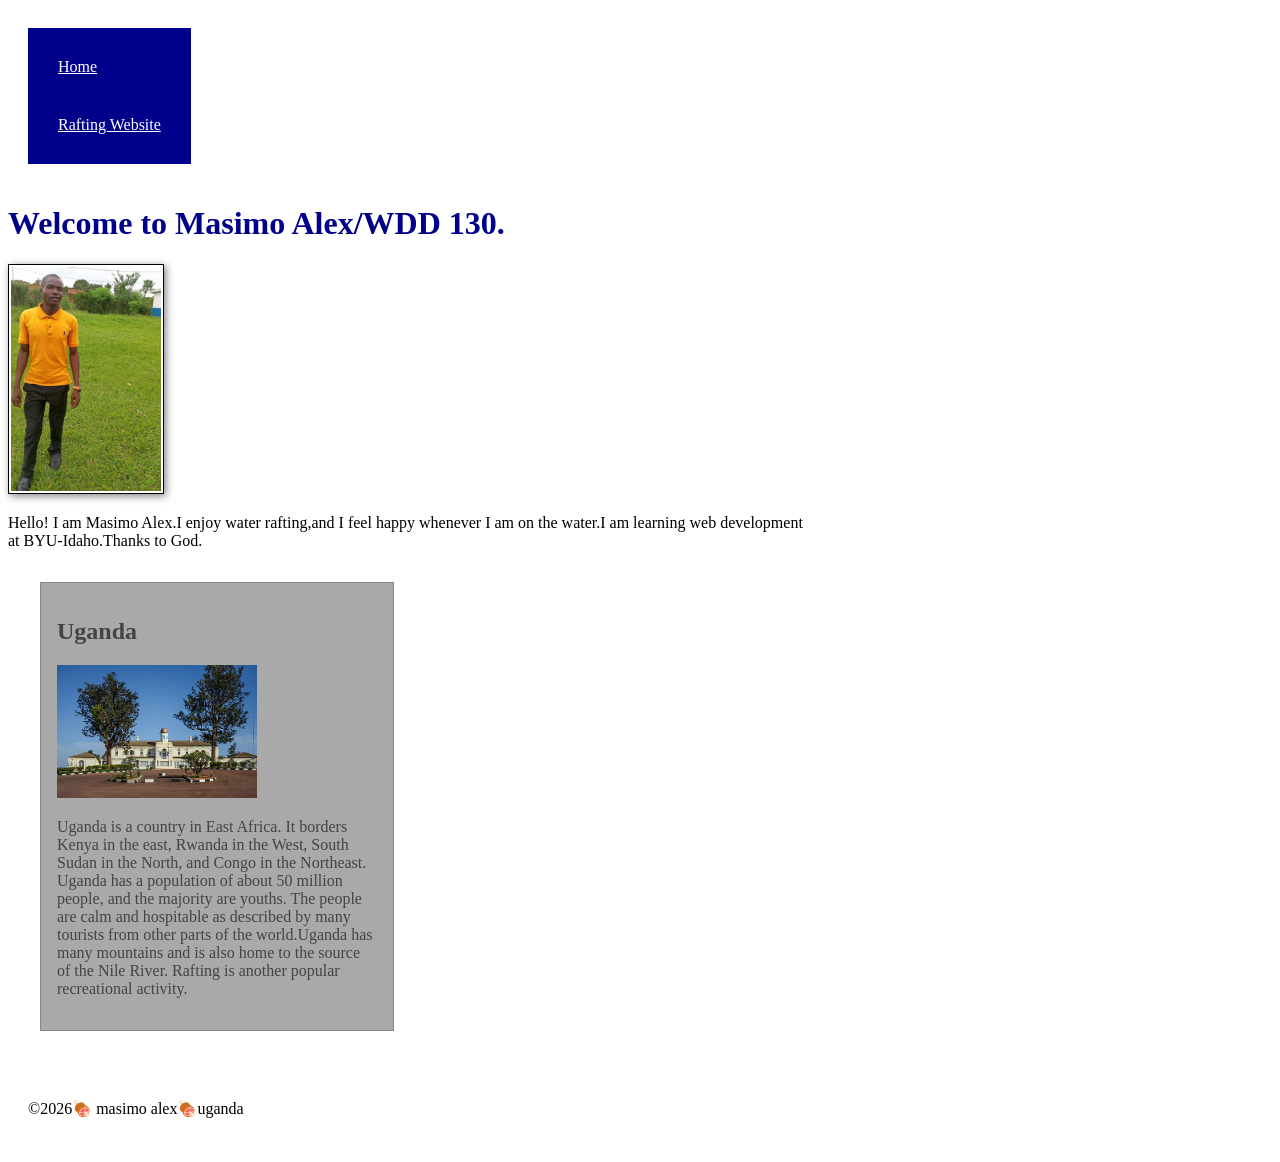
<file: index.html>
<!DOCTYPE html>
<html lang="en">

<head>
    <meta charset="UTF-8">
    <meta name="viewport" content="width=device-width, initial-scale=1.0">
    <title>MASIMO ALEX/WDD 130 | Personal Homepage</title>
    <meta name="description"
      content="Masimo Alex's WDD 130 homepage about web development and rafting adventures in Uganda.">
    <meta name="author" content="MASIMO ALEX">
    <link rel="stylesheet" href="styles/styles.css">
</head>


<body>
    <header>
        <nav>
            <a href="#">Home</a>
            <a href="wwr/">Rafting Website</a>

        </nav>
    </header>

    <main>
        <h1>Welcome to Masimo Alex/WDD 130.</h1>
        <img src="images/profile.jpg" alt="Hello,i am masimo alex" width="200">
        <p>Hello! I am Masimo Alex.I enjoy water rafting,and I feel happy whenever I am on the
            water.I am
            learning web development at BYU-Idaho.Thanks to God.</p>
    </main>

    <aside>
        <h2>Uganda</h2>
        <img src="images/uganda.jpg" alt="courtesy of Uganda">
        <p>Uganda is a country in East Africa. It borders Kenya in the east, Rwanda in the
            West, South
            Sudan
            in the North, and Congo in the Northeast. Uganda has a population of about 50 million
            people,
            and the majority are youths. The people are calm and hospitable as described by many
            tourists
            from other parts of the world.Uganda has many mountains and is also home to the source
            of the Nile River.
            Rafting is another popular recreational activity.</p>
    </aside>

    <footer>
        <p>©2026🍖 masimo alex🍖uganda </p>
    </footer>


</body>

</html>
</file>
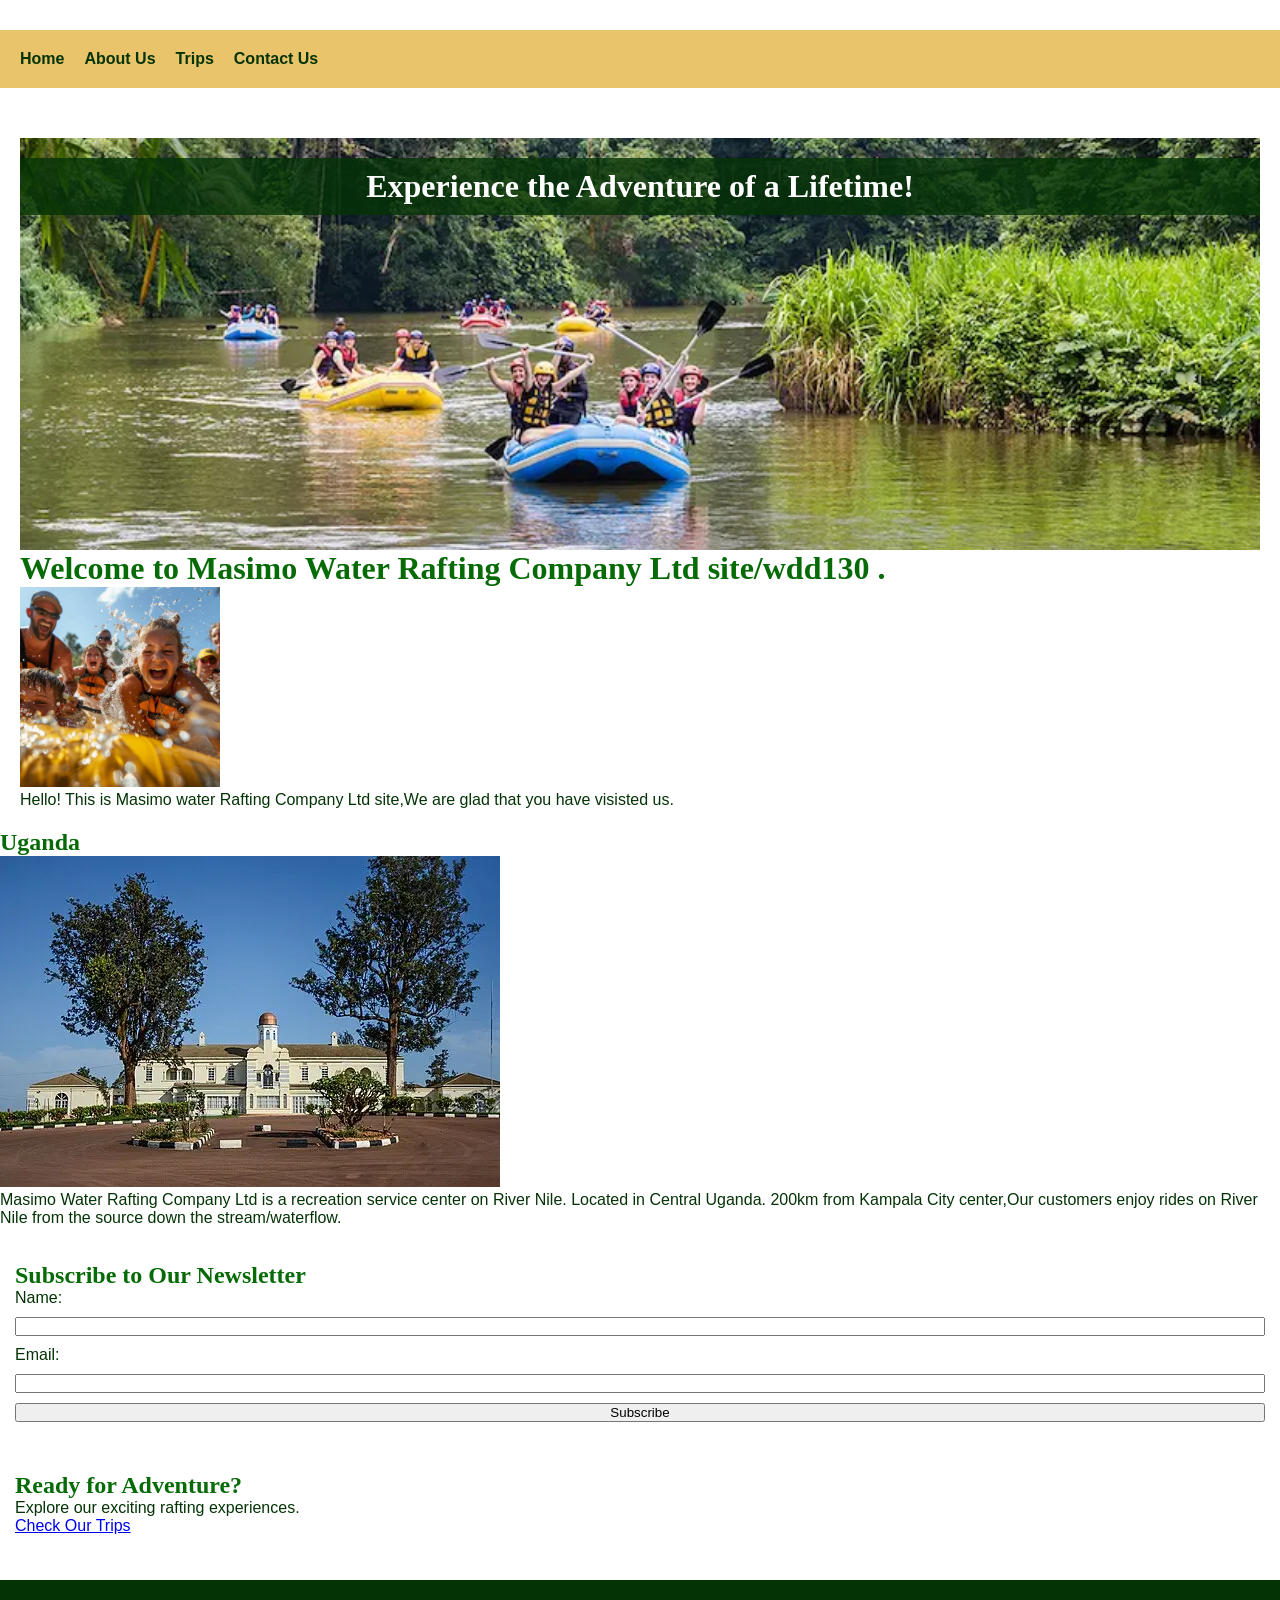
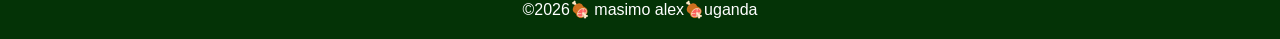
<file: wwr/index.html>
<!DOCTYPE html>
<html lang="en">

<head>
    <meta charset="UTF-8">
    <meta name="viewport" content="width=device-width, initial-scale=1.0">
    <title>MASIMO ALEX/WDD 130 | Personal Homepage</title>
    <meta name="description" content="Masimo Water Rafting Company Ltd/wdd10.">
    <meta name="author" content="MASIMO ALEX">
    <link rel="stylesheet" href="styles/rafting.css">
</head>


<body>
    <header>
        <nav>
            <nav>
                <ul>
                    <li><a href="index.html">Home</a></li>
                    <li><a href="about.html">About Us</a></li>
                    <li><a href="trips.html">Trips</a></li>
                    <li><a href="contact.html">Contact Us</a></li>
                </ul>
            </nav>

        </nav>
    </header>

    <main>
        <div class="hero">
            <img src="images/hero-image.webp" alt="White water rafting adventure">

            <h1>Experience the Adventure of a Lifetime!</h1>
        </div>
        <h1>Welcome to Masimo Water Rafting Company Ltd site/wdd130 .</h1>
        <img src="images/pic.jpg" alt="Hello,i am masimo alex" width="200">
        <p>Hello! This is Masimo water Rafting Company Ltd site,We are glad that you have visisted
            us.</p>
    </main>

    <aside>
        <h2>Uganda</h2>
        <img src="images/uganda2.webp" alt="courtesy of Uganda">
        <p>Masimo Water Rafting Company Ltd is a recreation service center on River Nile.
            Located in
            Central Uganda.
            200km from Kampala City center,Our customers enjoy rides on River Nile from the source
            down the stream/waterflow.
        </p>
    </aside>
    <section class="newsletter">
        <h2>Subscribe to Our Newsletter</h2>

        <form>
            <label for="name">Name:</label>
            <input type="text" id="name" name="name" required>

            <label for="email">Email:</label>
            <input type="email" id="email" name="email" required>

            <button type="submit">Subscribe</button>
        </form>
    </section>
    <section class="cta">
        <h2>Ready for Adventure?</h2>

        <p>Explore our exciting rafting experiences.</p>

        <a href="trips.html">Check Our Trips</a>
    </section>

    <footer>
        <p>©2026🍖 masimo alex🍖uganda </p>
    </footer>


</body>

</html>
</file>
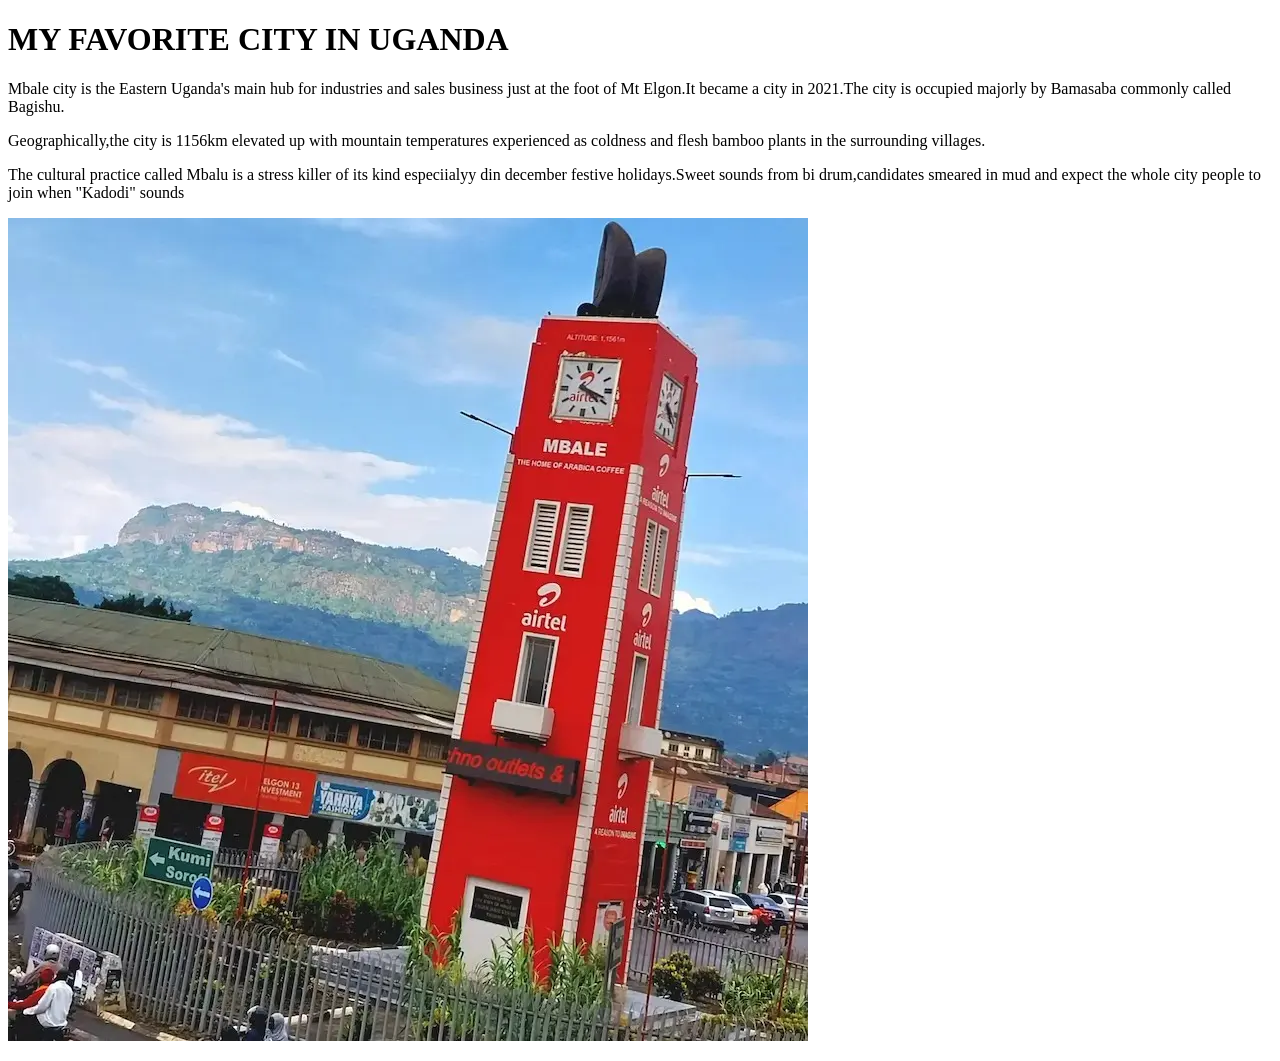
<file: week01/favorite-city.html>
<!DOCTYPE html>
<html lang="en">

<head>
    <meta charset="UTF-8">
    <meta name="viewport" content="width=device-width, initial-scale=1.0">
    <title>MBALE MY FAVORITE CITY</title>
</head>

<body>
    <h1>MY FAVORITE CITY IN UGANDA </h1>
    <p>Mbale city is the Eastern Uganda's main hub for industries and sales business just at the
        foot of Mt Elgon.It became a city in 2021.The city is occupied majorly by Bamasaba commonly
        called Bagishu.</p <p>Geographically,the city is 1156km elevated up with mountain
    temperatures experienced as coldness
    and flesh bamboo plants in the surrounding villages.

    </p>
    <p> The cultural practice called Mbalu is a stress killer of its kind especiialyy din december
        festive holidays.Sweet sounds from bi drum,candidates smeared in mud and expect the whole
        city
        people to join when "Kadodi" sounds</p>
    <img src="images/mbale-city-center.webp" alt="The city center of Mbale city"="600" height="auto"
      width>

    <p></p>
    <!img src="../images/salt-lake-temple.jpg" alt="The Salt Lake Temple">

        <!--p>A temple image file with an absolute path:</p>
            <!img
              src="https://content.churchofjesuschrist.org/templesldsorg/bc/Temples/photo-galleries/anchorage-alaska/32*180/anchorage-temple-lds-253274-wallpaper.jpg"
              alt="The Anchorage Alaska Temple">

</body>

</html>
</file>
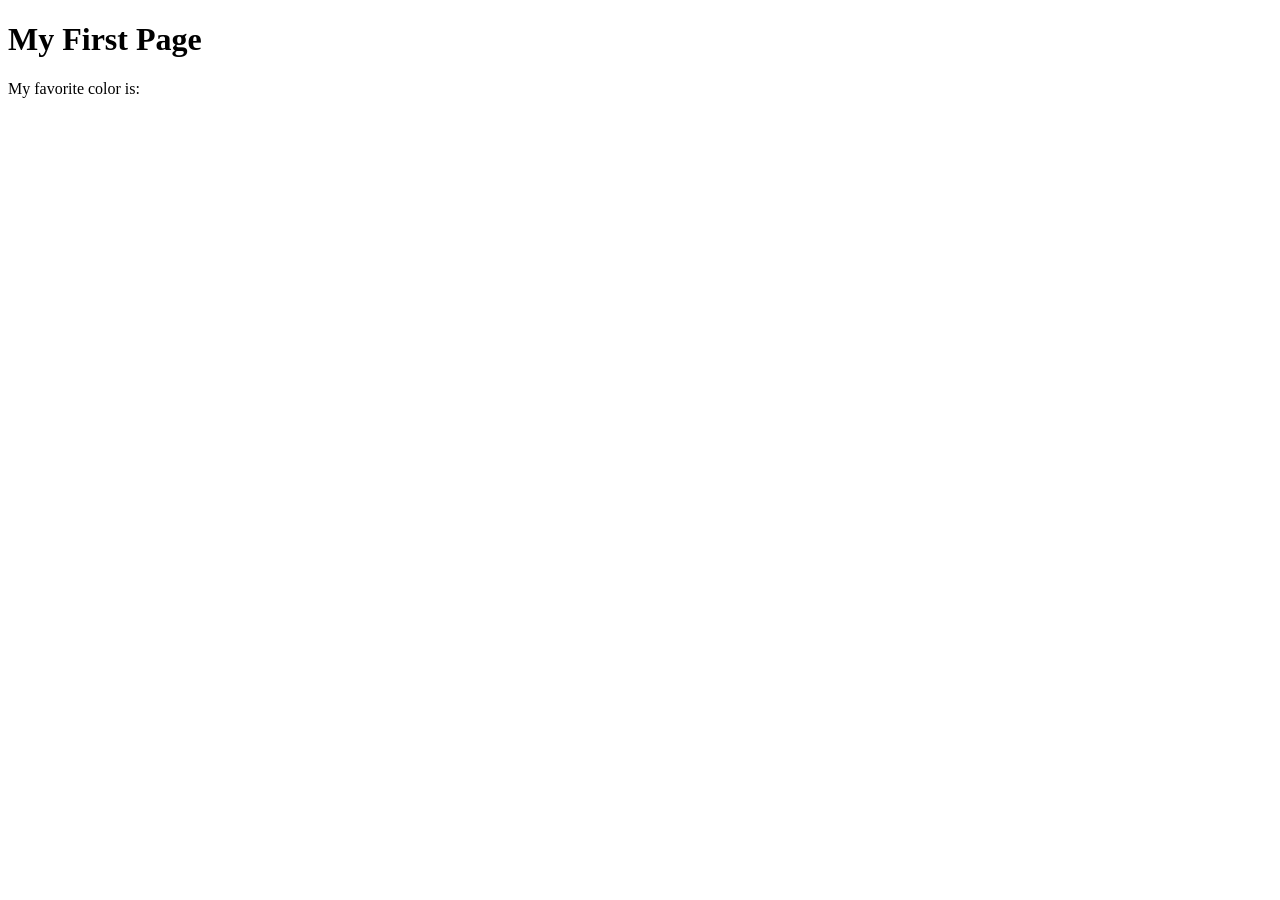
<file: week01/first-page.html>
<!DOCTYPE html>
<html lang="en">
<head>
    <meta charset="UTF-8">
    <meta name="viewport" content="width=device-width, initial-scale=1.0">
    <title>My First Page</title>
</head>
<body>
    <h1>My First Page</h1>
    <p>My favorite color is: </p>
</body>
</html>
</file>
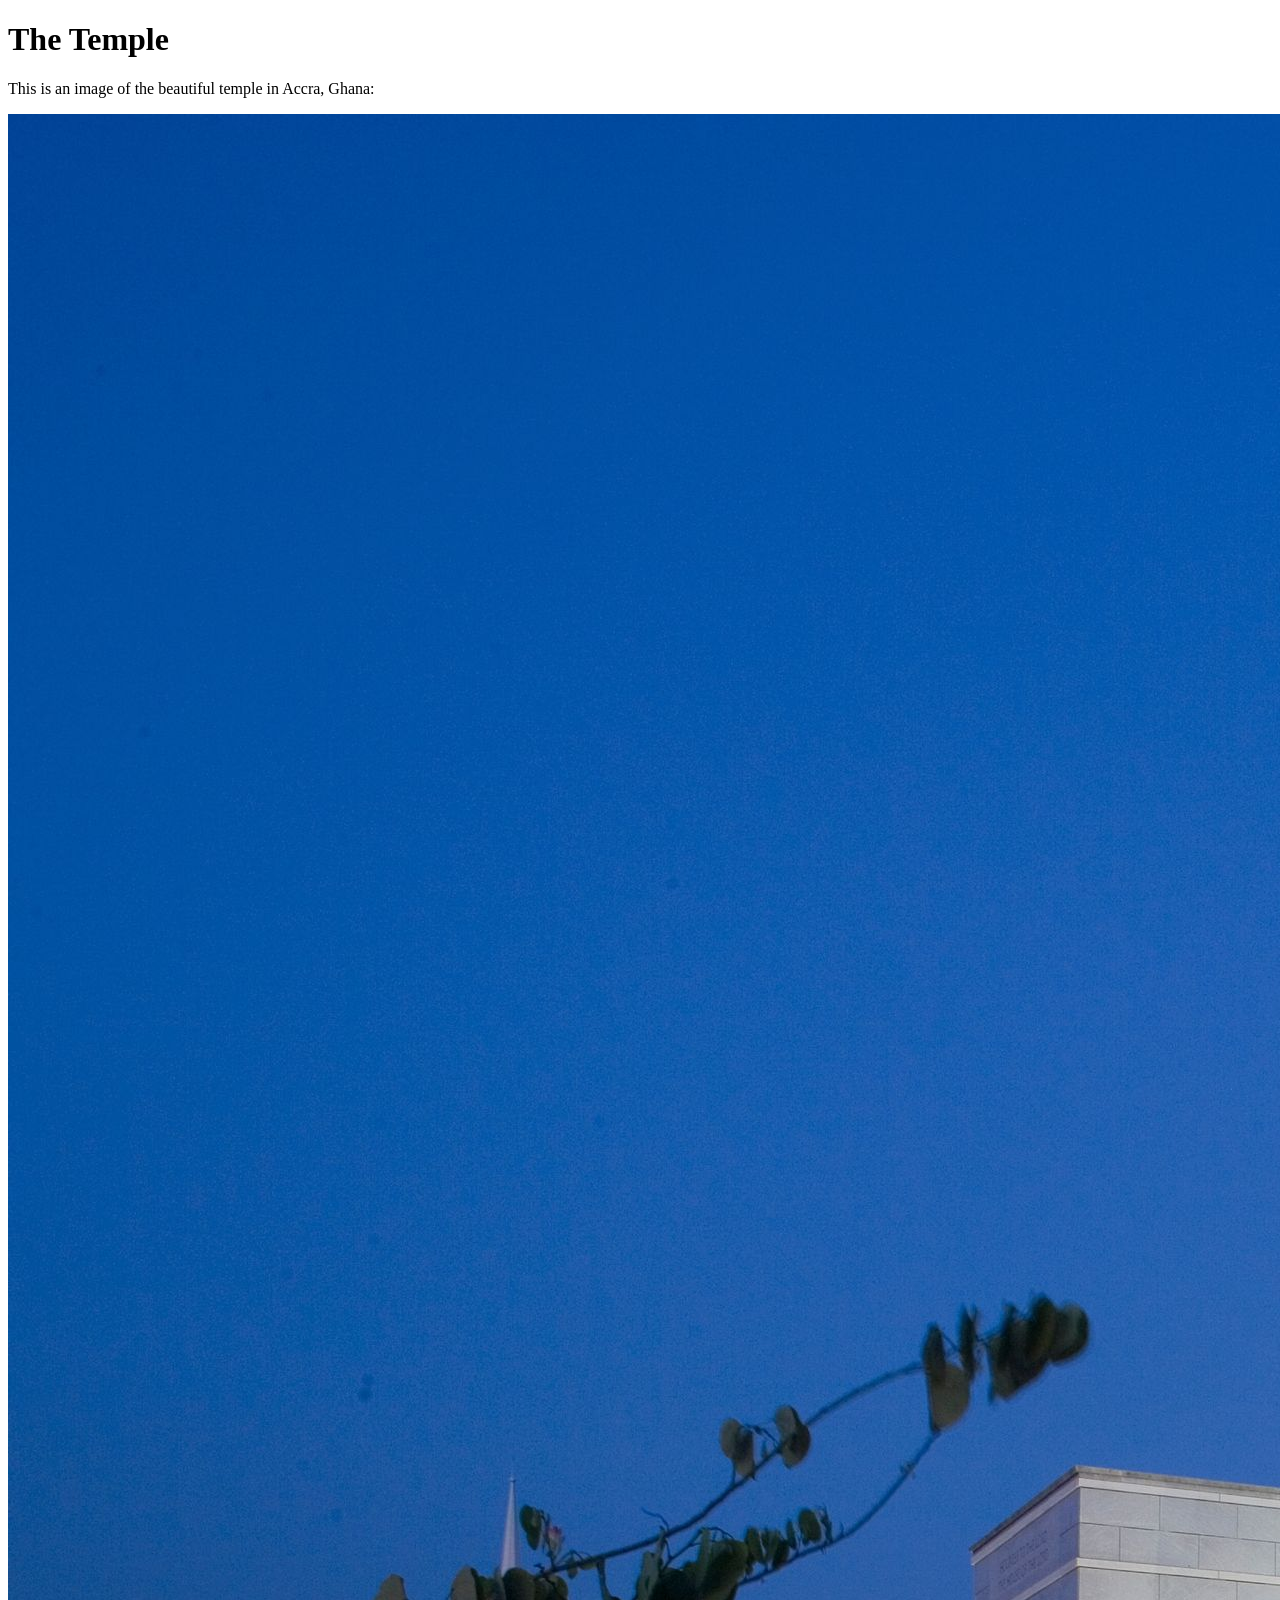
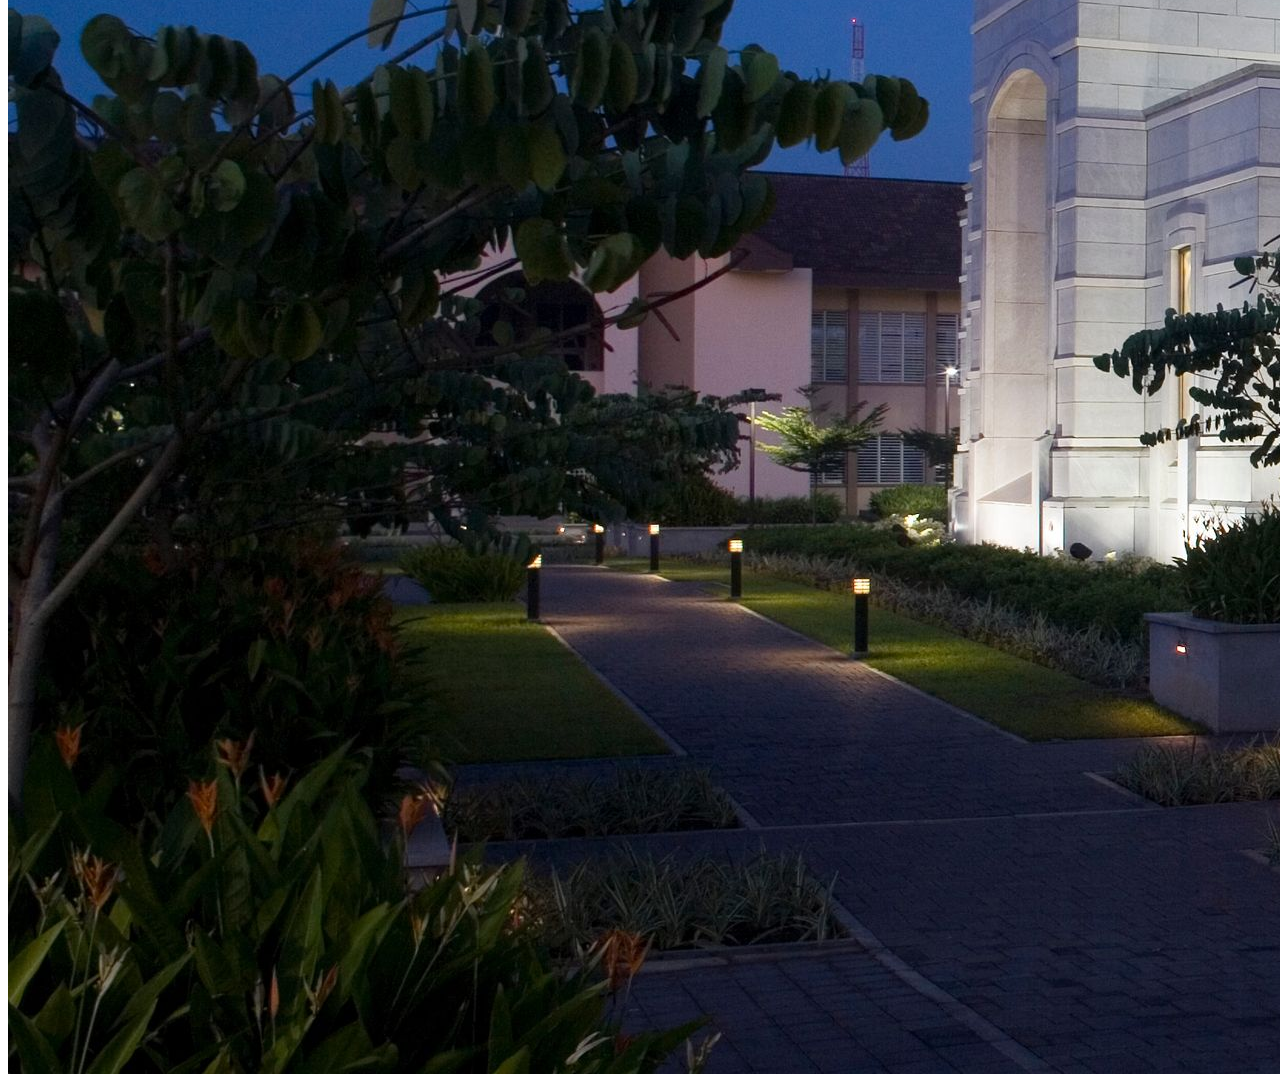
<file: week01/images.html>
<!DOCTYPE html>
<html lang="en">
<head>
    <meta charset="UTF-8">
    <meta name="viewport" content="width=device-width, initial-scale=1.0">
    <title>Temple Image</title>
</head>
<body>
    <h1>The Temple</h1>
    <p>This is an image of the beautiful temple in Accra, Ghana:</p>
    <img src="images/temple-large.jpeg" alt="The Accra Ghana Temple">
    
</body>
</html>
</file>
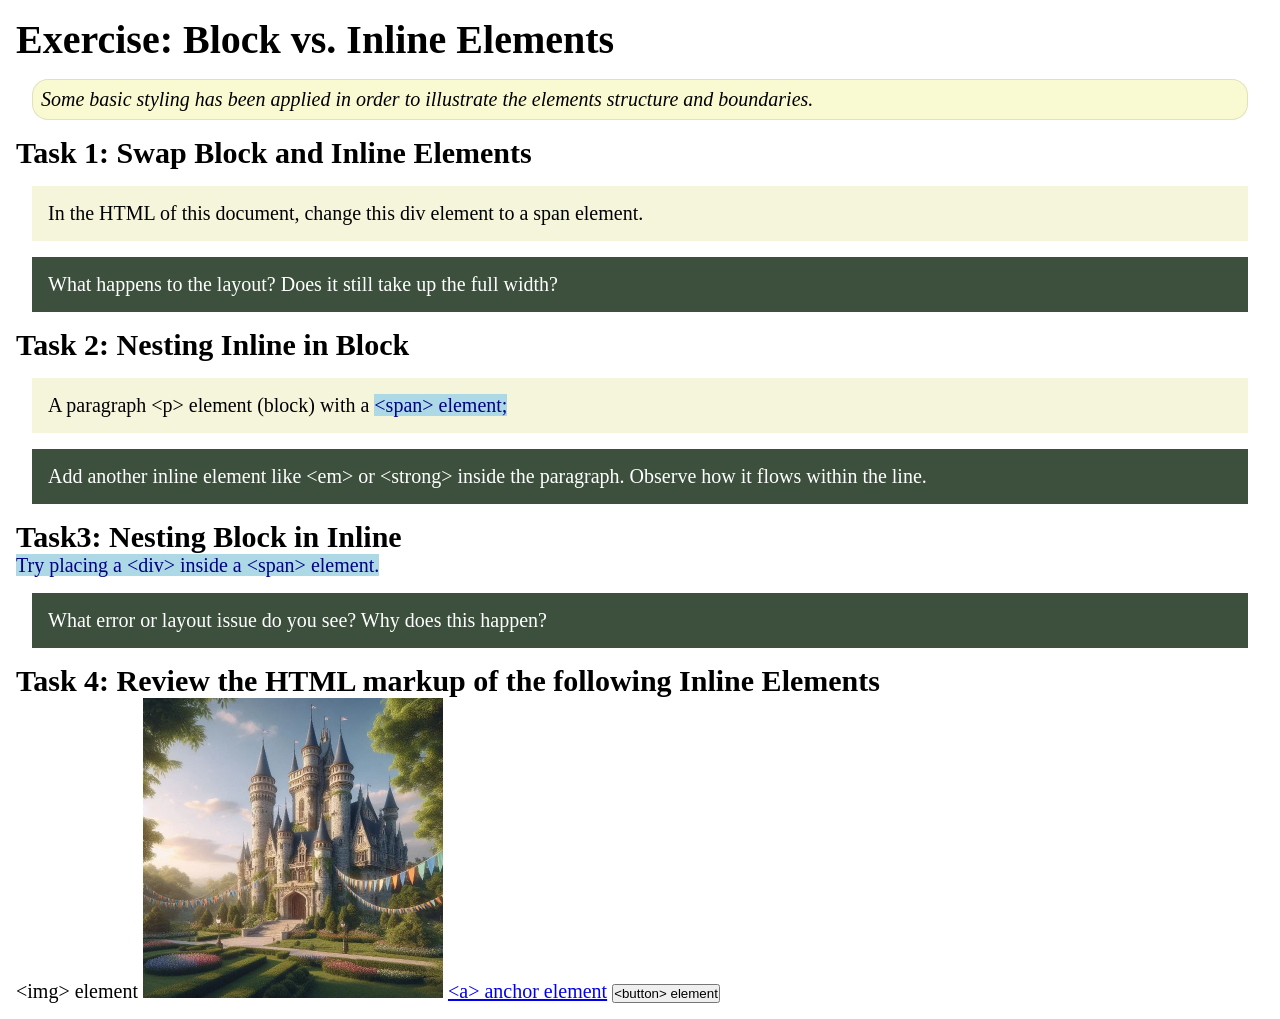
<file: week02/block-vs-inline.html>
<!DOCTYPE html>
<html lang="en">

<head>
    <meta charset="UTF-8">
    <meta name="viewport" content="width=device-width, initial-scale=1.0">
    <title>Exercise: Block vs. Inline Elements</title>
    <link rel="stylesheet" href="styles/block-vs-inline.css">
</head>

<body>
    <main>
        <h1>Exercise: Block vs. Inline Elements</h1>
        <p class="note">Some basic styling has been applied in order to illustrate the elements structure and
            boundaries.</p>

        <h2>Task 1: Swap Block and Inline Elements</h2>
        <div>In the HTML of this document, change this div element to a span element.</div>

        <p class="question">What happens to the layout? Does it still take up the full width?</p>

        <h2>Task 2: Nesting Inline in Block</h2>
        <p>A paragraph &lt;p&gt; element (block) with a <span>&lt;span&gt; element;</span></p>
        <p class="question">Add another inline element like &lt;em&gt; or &lt;strong&gt; inside the paragraph. Observe
            how it flows within the line.</p>

        <h2>Task3: Nesting Block in Inline</h2>
        <span>Try placing a &lt;div&gt; inside a &lt;span&gt; element.</span>
            <p class="question">What error or layout issue do you see? Why does this happen?</p>


            <h2>Task 4: Review the HTML markup of the following Inline Elements</h2>
        &lt;img&gt; element
        <img src="images/castle.webp" alt="placeholder image (images are inline)" width="300" height="300">
        <a href="https://churchofjesuschrist.org">&lt;a&gt; anchor element</a>
        <button type="button">&lt;button&gt; element</button>
    </main>
</body>

</html>
</file>
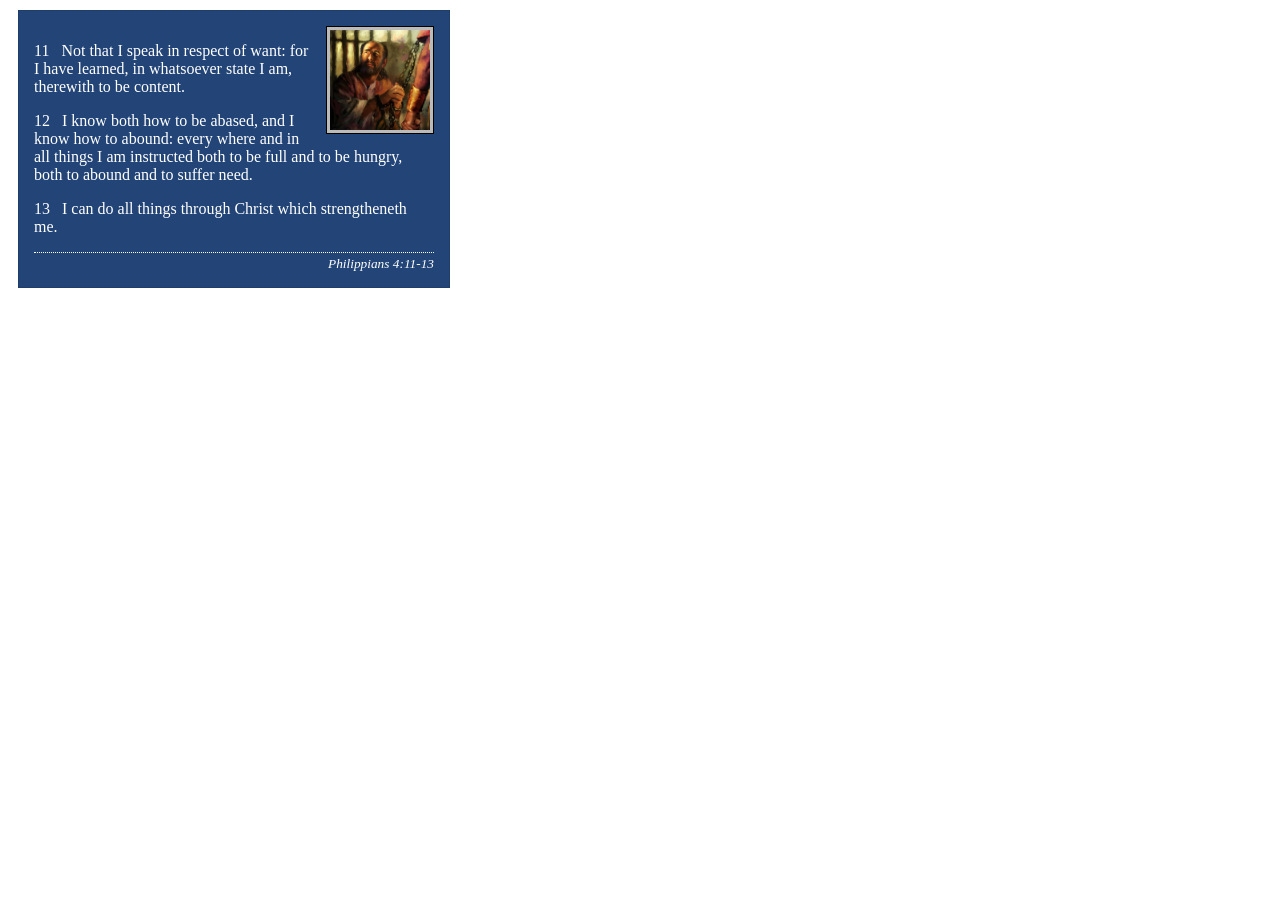
<file: week02/box-model-solution.html>
<!DOCTYPE html>
<html lang="en">
<head>
    <meta charset="UTF-8">
    <meta name="viewport" content="width=device-width, initial-scale=1.0">
    <title>Box Model Activity</title>
    <link rel="stylesheet" href="styles/box-model-solution.css">
</head>
<body>
    <main>
        <div class="callout">
            <img src="images/apostle-paul-imprisoned.webp" alt="Paul the Apostle - Imprisoned in Rome" width="200" height="200">
            <blockquote>
                <p>11 &nbsp; Not that I speak in respect of want: for I have learned, in whatsoever state I am, therewith to be content.</p>
                <p>12 &nbsp; I know both how to be abased, and I know how to abound: every where and in all things I am instructed both to be full and to be hungry, both to abound and to suffer need.</p>
                <p>13 &nbsp; I can do all things through Christ which strengtheneth me.</p>
            </blockquote>
            <cite>Philippians 4:11-13</cite>
        </div>
    </main>
</body>
</html>
</file>
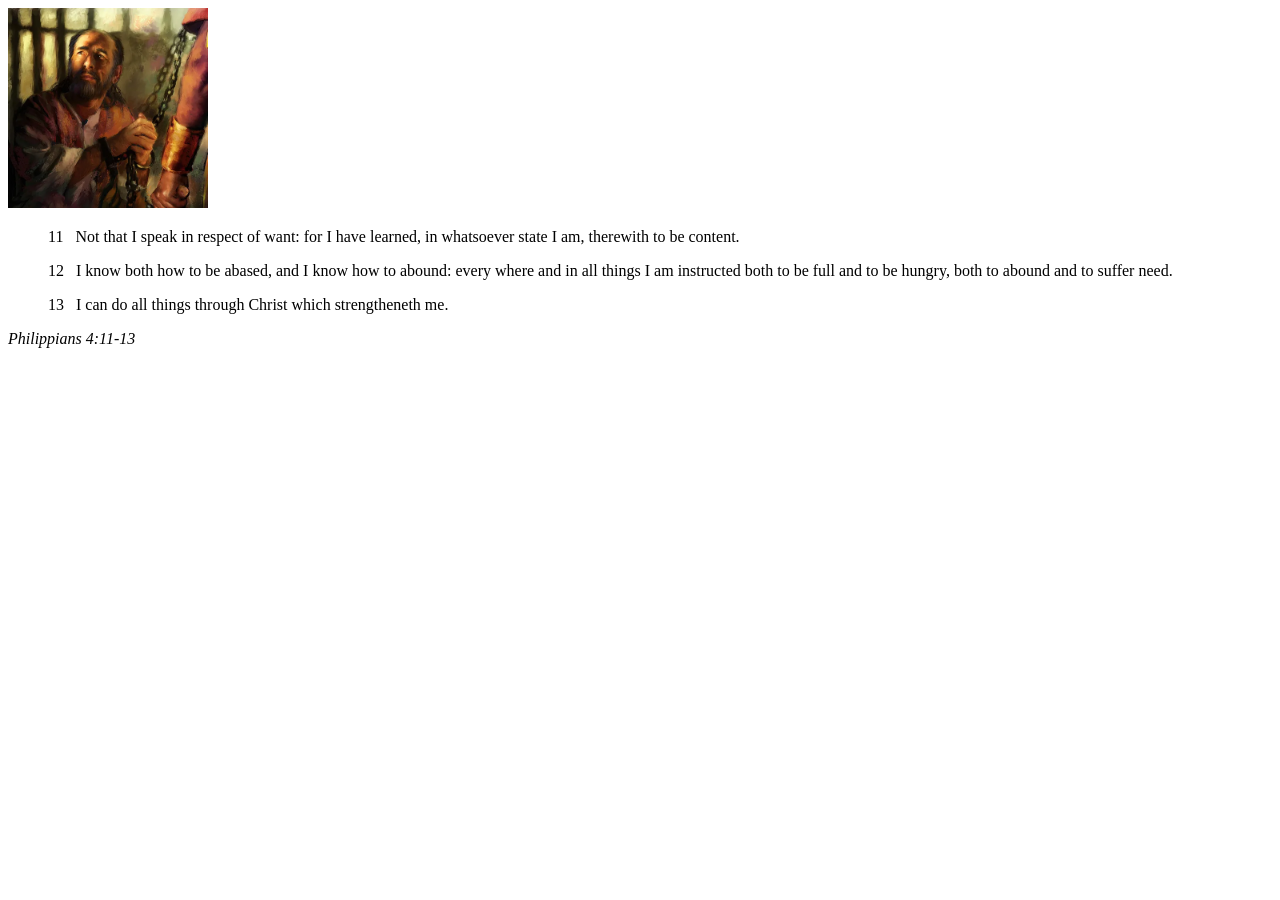
<file: week02/box-model.html>
<!DOCTYPE html>
<html lang="en">
<head>
    <meta charset="UTF-8">
    <meta name="viewport" content="width=device-width, initial-scale=1.0">
    <title>Box Model Activity</title>
</head>
<body>
    <main>
        <div class="callout">
            <img src="images/apostle-paul-imprisoned.webp" alt="Paul the Apostle - Imprisoned in Rome" width="200" height="200">
            <blockquote>
                <p>11 &nbsp; Not that I speak in respect of want: for I have learned, in whatsoever state I am, therewith to be content.</p>
                <p>12 &nbsp; I know both how to be abased, and I know how to abound: every where and in all things I am instructed both to be full and to be hungry, both to abound and to suffer need.</p>
                <p>13 &nbsp; I can do all things through Christ which strengtheneth me.</p>
            </blockquote>
            <cite>Philippians 4:11-13</cite>
        </div>
    </main>
</body>
</html>
</file>
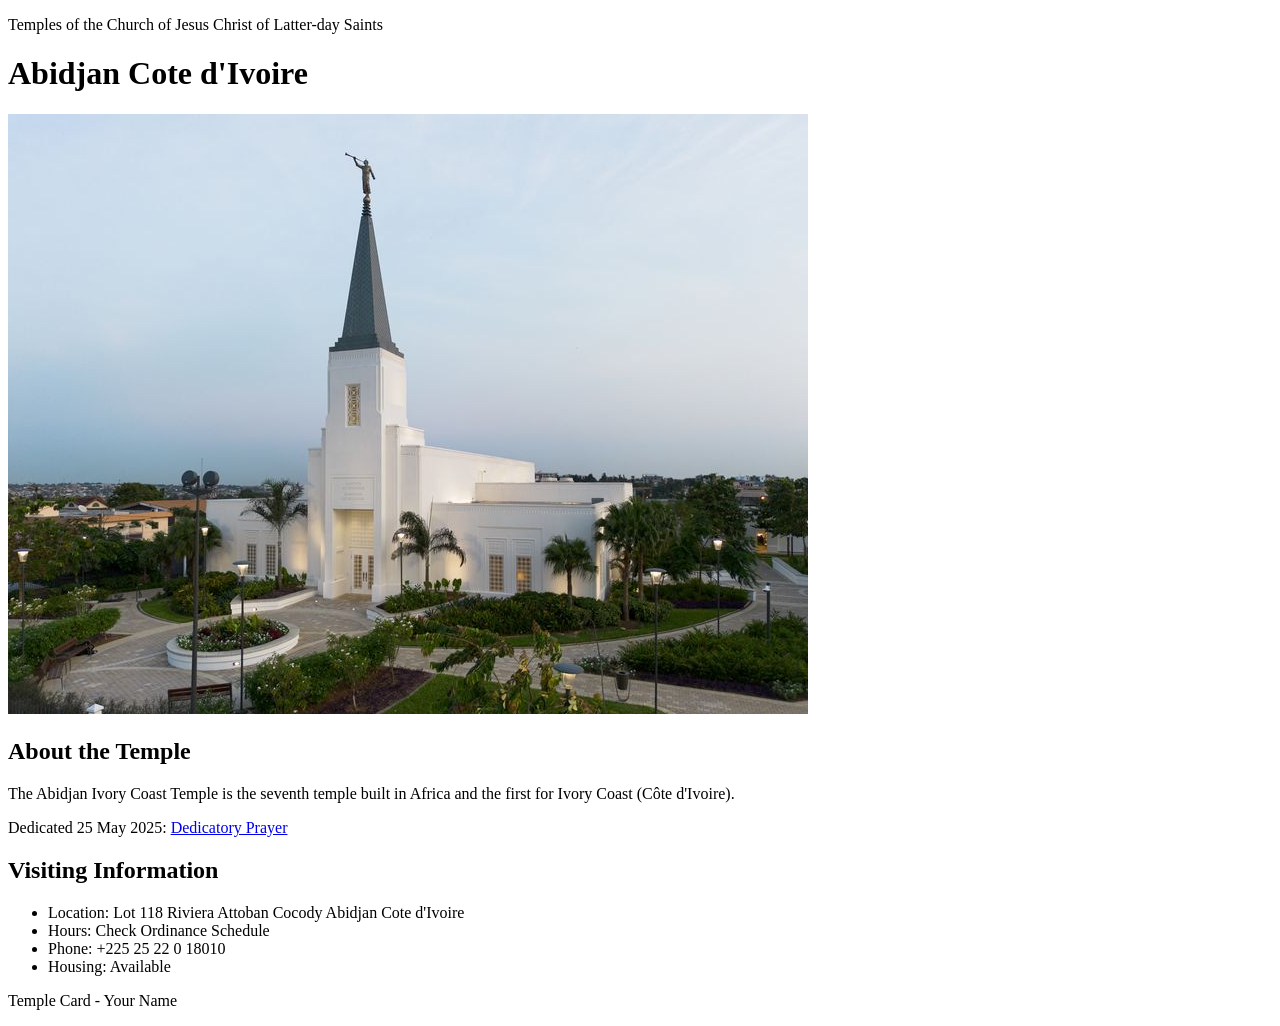
<file: week02/temple.html>
<!DOCTYPE html>
<html lang="en">

<head>
    <meta charset="UTF-8">
    <meta name="viewport" content="width=device-width, initial-scale=1.0">
    <title>Temple Card - Abidjan Cote d'Ivoire</title>
</head>

<body>
    <header>
        <p>Temples of the Church of Jesus Christ of Latter-day Saints</p>
    </header>
    <main>
        <h1>Abidjan Cote d'Ivoire</h1>
        <picture>
            <img src="images/abidjan-ivory-coast.jpeg" alt="Abidjan Cote d'Ivoire Temple">
        </picture>
        <section>
            <h2>About the Temple</h2>
            <p>The Abidjan Ivory Coast Temple is the seventh temple built in Africa and the first for Ivory Coast (Côte
                d'Ivoire).</p>
            <p>Dedicated 25 May 2025: <a
                    href="https://www.churchofjesuschrist.org/temples/dedicatory-prayer/abidjan-ivory-coast-temple/2025-05-25?lang=eng"
                    target="_blank" rel="noopener noreferrer">Dedicatory Prayer</a></p>
        </section>
        <section>
            <h2>Visiting Information</h2>
            <ul>
                <li>Location: Lot 118 Riviera Attoban Cocody Abidjan Cote d'Ivoire</li>
                <li>Hours: Check Ordinance Schedule</li>
                <li>Phone: +225 25 22 0 18010</li>
                <li>Housing: Available</li>
            </ul>
        </section>
    </main>
    <footer>
        <p>Temple Card - Your Name</p>
    </footer>
</body>

</html>
</file>
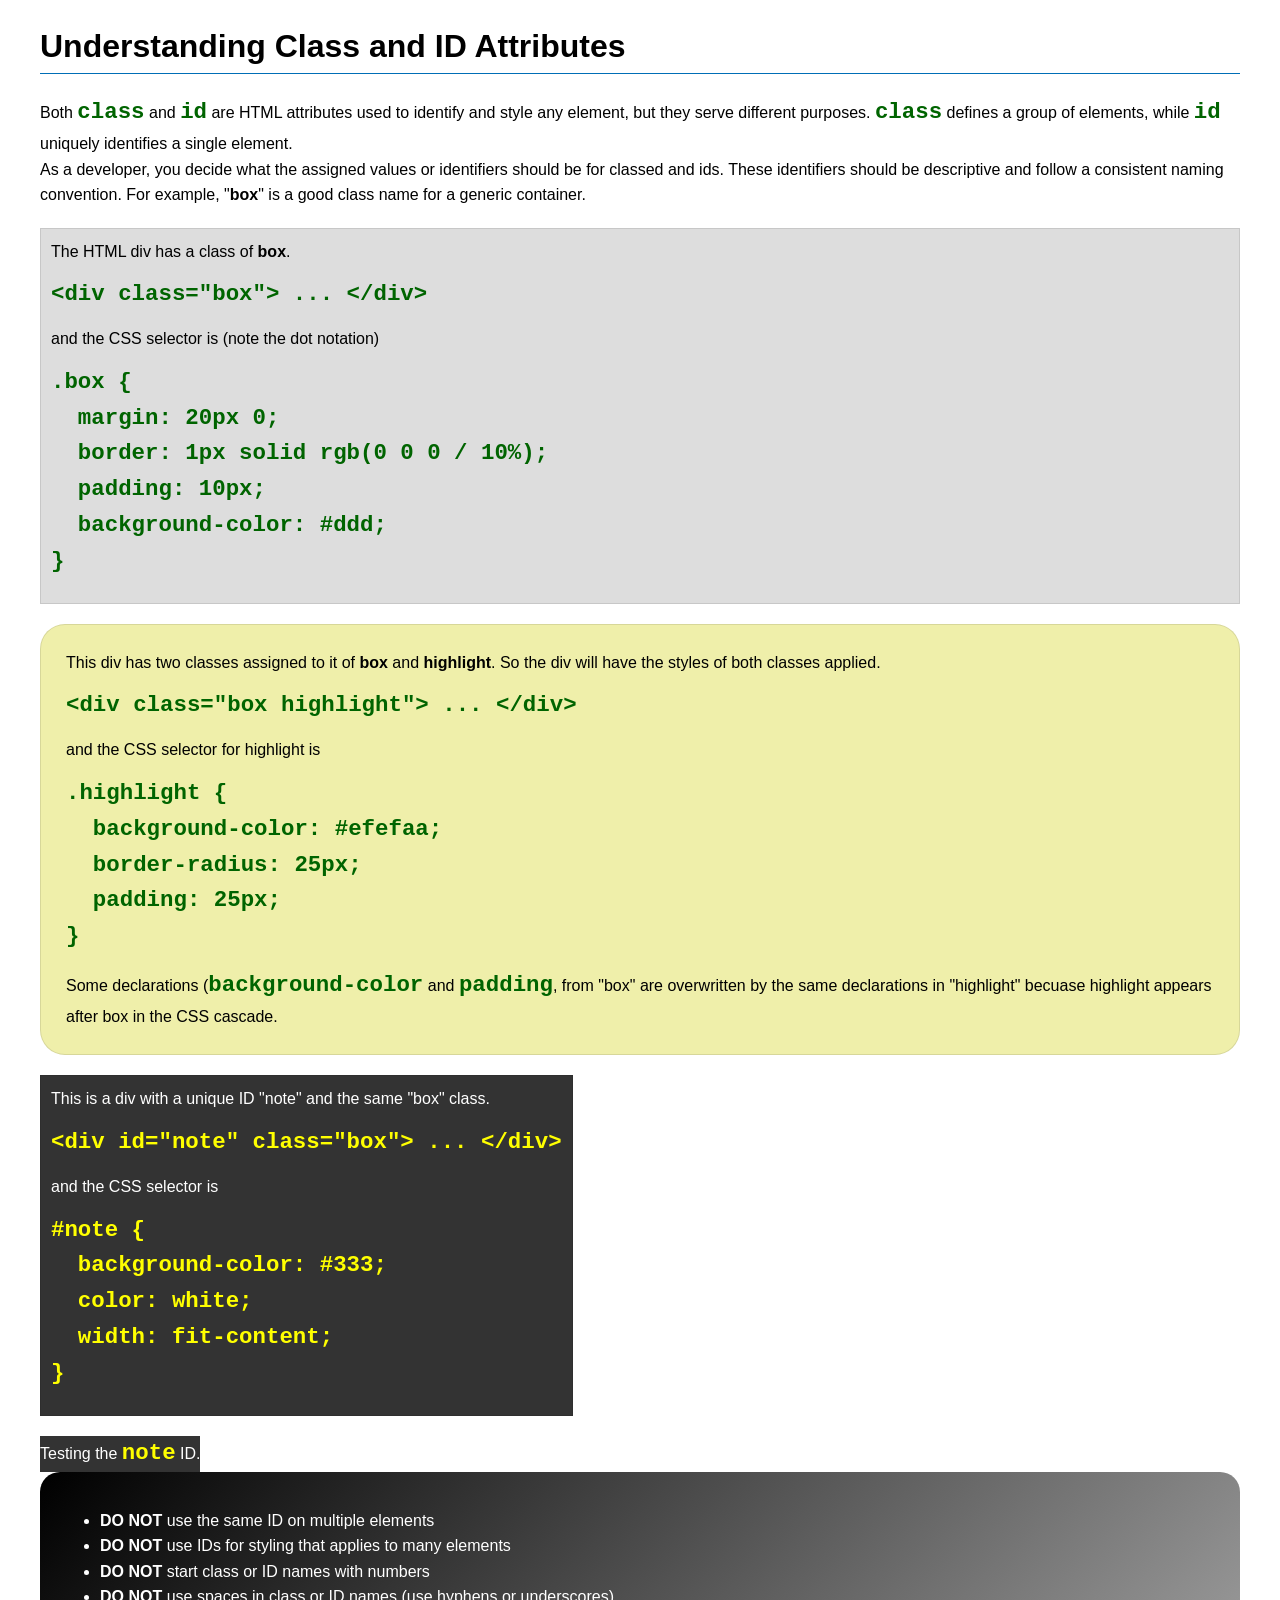
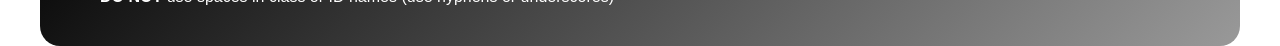
<file: week03/class-and-id.html>
<!DOCTYPE html>
<html lang="en">

<head>
    <meta charset="UTF-8">
    <meta name="viewport" content="width=device-width, initial-scale=1.0">
    <title>Class vs ID Attributes</title>
    <link rel="stylesheet" href="styles/class-and-id.css">
</head>

<body>
    <h1>Understanding Class and ID Attributes</h1>
    <p>Both <code>class</code> and <code>id</code> are HTML attributes used to identify and style any element, but they
        serve different purposes. <code>class</code> defines a group of elements, while <code>id</code> uniquely
        identifies a single element.</p>
    <p>As a developer, you decide what the assigned values or identifiers should be for classed and ids. These
        identifiers should be
        descriptive and follow a consistent naming convention. For example, "<strong>box</strong>" is a good class name
        for a generic container.</p>
    <div class="box">
        <p>The HTML div has a class of <strong>box</strong>.</p>
        <pre><code class="html">&lt;div class="box"&gt; ... &lt;/div&gt;</code></pre>
        and the CSS selector is (note the dot notation)
        <pre><code class="css">.box {
  margin: 20px 0;
  border: 1px solid rgb(0 0 0 / 10%);
  padding: 10px;
  background-color: #ddd; 
}</code></pre>
    </div>

    <div class="box highlight">
        <p>This div has two classes assigned to it of <strong>box</strong> and <strong>highlight</strong>. So the div
            will have the styles of both classes applied.</p>
        <pre><code class="html">&lt;div class="box highlight"&gt; ... &lt;/div&gt;</code></pre>
        and the CSS selector for highlight is
        <pre><code class="css">.highlight {
  background-color: #efefaa;
  border-radius: 25px;
  padding: 25px;
}</code></pre>
<p>Some declarations (<code>background-color</code> and <code>padding</code>, from "box" are overwritten by the same declarations in "highlight" becuase highlight appears after box in the CSS cascade.</p>
    </div>

    <div id="note" class="box">
        <p>This is a div with a unique ID "note" and the same "box" class.</p>
        <pre><code class="html">&lt;div id="note" class="box"&gt; ... &lt;/div&gt;</code></pre>
        and the CSS selector is
        <pre><code class="css">#note {
  background-color: #333;
  color: white;
  width: fit-content;
}</code></pre>
    </div>

    <div id="note">
        <p>Testing the <code>note</code> ID.</p>
    </div>

    <section id="best-practice">
        <ul>
            <li><strong>DO NOT</strong> use the same ID on multiple elements</li>
            <li><strong>DO NOT</strong> use IDs for styling that applies to many elements</li>
            <li><strong>DO NOT</strong> start class or ID names with numbers</li>
            <li><strong>DO NOT</strong> use spaces in class or ID names (use hyphens or underscores)</li>
        </ul>
    </section>




</body>

</html>
</file>
<file: styles/styles.css>
nav {
    background-color: darkblue;
    padding: 10px;
}

nav a {
    color: white;
    display: block;
    padding: 20px;

}

h1 {
    color: darkblue;
}

main img {
    width: 150px;
    height: auto;
    border: 1px solid black;
    padding: 2px;
    box-shadow: 2px 2px 8px gray;
}

p {
    padding: 0;
}

main {
    max-width: 800px;
}

aside {
    width: 20rem;
    margin: 2rem;
    border: 1px solid rgb(0 0 0/ 0.2);
    padding: 1rem;
    background-color: darkgrey;
    color: #444;
}

aside img {
    width: 200px;
    height: auto;
}

.home-grid {
    display: grid;
    grid-template-columns: repeat(2, 1fr);
    gap: 20px;
}

.home-grid img {
    width: 100%;
    height: auto;
}

header {
    display: flex;
    justify-content: space-between;
    align-items: center;
    background-color: var(--accent2-color);
    padding: 20px;
}

footer {
    display: flex;
    justify-content: space-between;
    align-items: center;
    text-align: center;
    margin-top: 30px;
    padding: 20px;
    color: var(--primary-color);
}

footer {
    color: var(--primary-color);
}

.home-grid {
    display: grid;
    grid-template-columns: repeat(2, 1fr);
    gap: 20px;
}

.home-grid img {
    width: 100%;
    height: auto;
}
</file>
<file: wwr/styles/rafting.css>
:root {
    --primary-color: #043306;
    --secondary-color: #066a06;
    --accent1-color: #043306;
    --accent2-color: #e9c46a;
    --heading-font: Georgia, serif;
    --body-font: Arial, sans-serif;
    --white: #ffffff;
    --primary-transparent: rgba(4, 51, 6, 0.8);
    --white-transparent: rgba(255, 255, 255, 0.9);
}

/* RESET */
*,
*::before,
*::after {
    margin: 0;
    padding: 0;
    box-sizing: border-box;
}

body {
    font-family: var(--body-font);
    color: var(--accent1-color);
}

header {
    display: flex;
    justify-content: space-between;
    align-items: center;
    background-color: var(--accent2-color);
    padding: 20px;
    margin-top: 30px;
    color: var(--primary-color);
}

main {
    margin-top: 30px;
    padding: 20px;

}

nav ul {
    display: flex;
    list-style: none;
    gap: 20px;
}

nav a {
    text-decoration: none;
    color: var(--primary-color);
    font-weight: bold;
}

/* headings */
h1,
h2 {
    font-family: var(--heading-font);
    color: var(--secondary-color);
}

/* Hero section */
.hero {
    position: relative;
}

.hero img {
    display: block;
    width: 100%;
    height: auto;
}

.hero h1 {
    position: absolute;
    top: 20px;
    width: 100%;
    text-align: center;
    color: var(--white);
    background-color: var(--primary-transparent);
    padding: 10px;
}

.hero article {
    position: absolute;
    bottom: 20px;
    left: 20px;
    right: 20px;
    background-color: var(--white-transparent);
    padding: 15px;
    display: flex;
    gap: 15px;
    align-items: center;
}

iframe {
    width: 600px;
    height: 400px;
    border: 0;
}

.hero article img {
    float: right;
    width: 150px;
    margin: 0 0 1rem 1.5rem;
    height: auto;
}

/* SECTIONS */
section {
    margin: 20px 0;
    padding: 15px;
    color: var(--accent1-color);
}

/* HISTORY */
.history {
    text-align: center;
}

.employees-img {
    text-align: center;
}

.history-content {
    display: grid;
    grid-template-columns: 1fr 200px 1fr;
    gap: 20px;
    align-items: center;
}

.history-content img {
    width: 100%;
    height: auto;
}

/* ADVENTURE */
.adventure {
    text-align: center;
}

.adventure-gallery {
    display: grid;
    grid-template-columns: repeat(5, 1fr);
    gap: 15px;
    margin-top: 20px;
}

.adventure-gallery img {
    width: 100%;
    aspect-ratio: 1 / 1;
    object-fit: cover;
}

figure {
    margin: 0;
}

figcaption {
    margin-top: 5px;
    font-size: 0.9rem;
}

.map {
    float: center;
}

.socialmedia {
    margin-top: 10px;
}

.socialmedia a {
    text-decoration: none;
    margin: 0 5px;
}

form {
    display: flex;
    flex-direction: column;
    gap: 10px;
}

.button {
    background-color: #066a06;
    color: blue;
    padding: 10px;
    border: none;
    cursor: pointer;
}

/*.hoover {
    background-color: #043306;
}*/

footer {
    display: flex;
    justify-content: center;
    align-items: center;
    text-align: center;
    margin-top: 30px;
    padding: 20px;
    background-color: var(--primary-color);
    color: var(--white);
}
</file>
<file: week02/styles/block-vs-inline.css>
* {
    margin: 0;
    padding: 0;
}

body {
    font-size: 20px;
    margin: 1rem;
}

p,
div {
    background-color: beige;
    margin: 1rem;
    padding: 1rem;
}

span {
    color: navy;
    background-color: lightblue;
}

code {
    margin: 0;
    padding: 0;
    color: green;
    font-size: 1.2rem;
}

.note {
    font-style: italic;
    background-color: lightgoldenrodyellow;
    border-radius: 1rem;
    border: 1px solid rgb(0 0 0 / 10%);
    margin: 1rem;
    padding: .5rem;
}

.question {
    background-color: #3d503d;
    color: #fff;
}
</file>
<file: week02/styles/box-model-solution.css>
.callout {
    max-width: 400px;
    margin: 10px;
    border: 1px solid rgba(0, 0, 0, .1);
    padding: 15px;
    background-color: #247;
    color: #fff;
}

.callout img {
    float: right;
    margin: 0 0 10px 15px;
    border: 1px solid #000;
    padding: 3px;
    background-color: #bbb;
    width: 100px;
    height: auto;

}

blockquote {
    margin: 0;
}

cite {
    display: block;
    border-top: 1px dotted #fff;
    padding-top: 3px;
    text-align: right;
    font-size: smaller;
}
</file>
<file: week03/styles/class-and-id.css>
body {
    font-family: Arial, sans-serif;
    line-height: 1.6;
    margin: 0;
    padding: 0 40px;
}

h1 {
    border-bottom: 1px solid rgb(0 110 182);
    padding-bottom: 0;
}



p {
    margin: 0;
}

code {
    color: darkgreen;
    font-weight: 700;
    font-size: 1.4rem;
}

/* Class examples - can be reused */

.box {
    margin: 20px 0;
    border: 1px solid rgb(0 0 0 / 10%);
    padding: 10px;
    background-color: #ddd; /* this is shorthand for #dddddd */
}

.highlight {
    background-color: #efefaa;
    border-radius: 25px;
    padding: 25px;
}

/* ID examples - should be unique */

#note {
    background-color: #333;
    color: white;
    width: fit-content;
}

#note code {
    color: yellow;
}

#best-practice {
    background: linear-gradient(135deg, #000 0%, #999 100%);
    color: white;
    border-radius: 20px;
    padding: 20px
}
</file>
